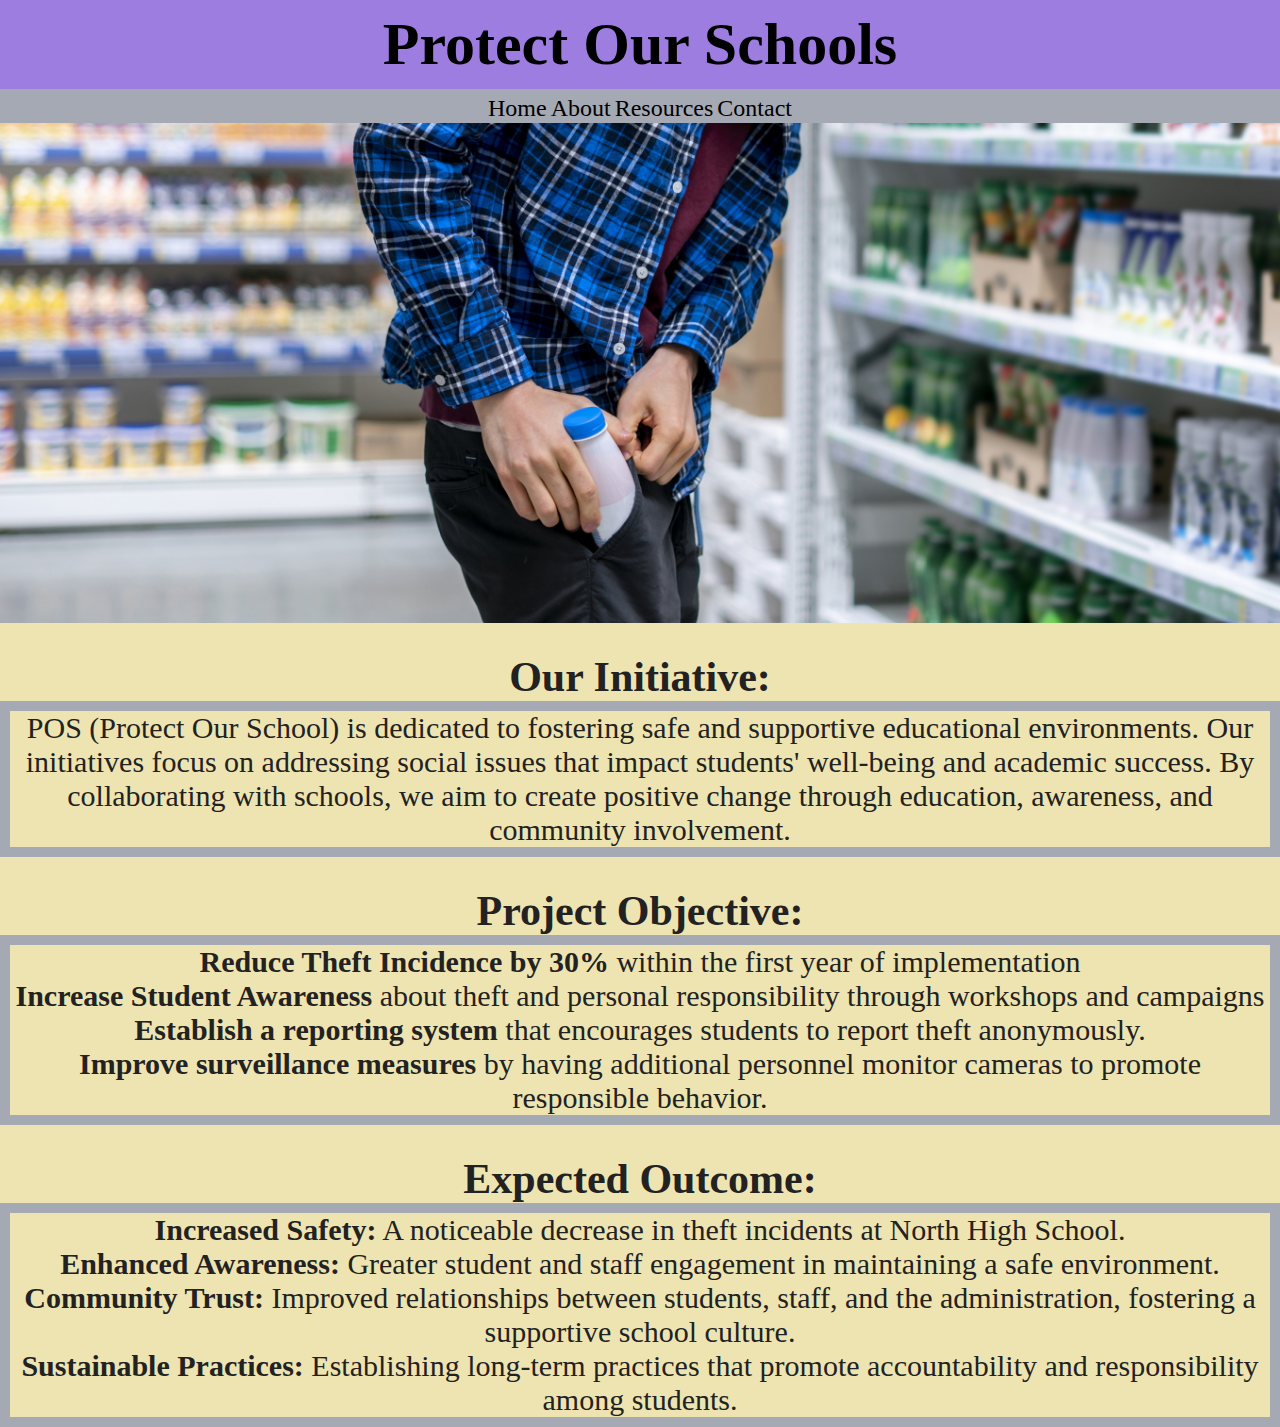
<file: index.html>
<!DOCTYPE html>
<html>
    
    <head>
        <link rel="stylesheet" href="style.css">
        <title>Protect Our Schools</title>
    </head>
    
    <body>
        <header>
            <h1>Protect Our Schools</h1>
        </header>

        <div class="NavBar">
            <nav>
                <ul>
                    <li><a href="index.html">Home</a></li>
                    <li><a href="about.html">About</a></li>
                    <li><a href="resources.html">Resources</a></li>
                    <li><a href="contact.html">Contact</a></li>
                </ul>
            </nav> 
        </div>

        <div class="navImg">
        </div>
        
        
        <h2>Our Initiative:</h2>

        <div class="Borders">
            <p>POS (Protect Our School) is dedicated to fostering safe and supportive educational environments. 
                Our initiatives focus on addressing social issues that impact students' well-being and academic success. 
                By collaborating with schools, we aim to create positive change through education, awareness, and community involvement.</p>
            
        </div>
            
        <h2>Project Objective:</h2>
        <div class="Borders">
            <ul>
                <li><b>Reduce Theft Incidence by 30%</b> within the first year of implementation</li>
                <li><b>Increase Student Awareness</b> about theft and personal responsibility through workshops and campaigns</li>
                <li><b>Establish a reporting system</b> that encourages students to report theft anonymously.</li>
                <li><b>Improve surveillance measures</b> by having additional personnel monitor cameras to promote responsible behavior.</li>
            </ul>
        </div>


        <h2>Expected Outcome:</h2>

        <div class="Borders">
            <ul>
                <li><b>Increased Safety:</b> A noticeable decrease in theft incidents at North High School.</li>
                <li><b>Enhanced Awareness:</b> Greater student and staff engagement in maintaining a safe environment.</li>
                <li><b>Community Trust:</b> Improved relationships between students, staff, and the administration, fostering a supportive school culture.</li>
                <li><b>Sustainable Practices:</b> Establishing long-term practices that promote accountability and responsibility among students.</li>
            </ul>
    
        </div>

    </body>
</html>
</file>
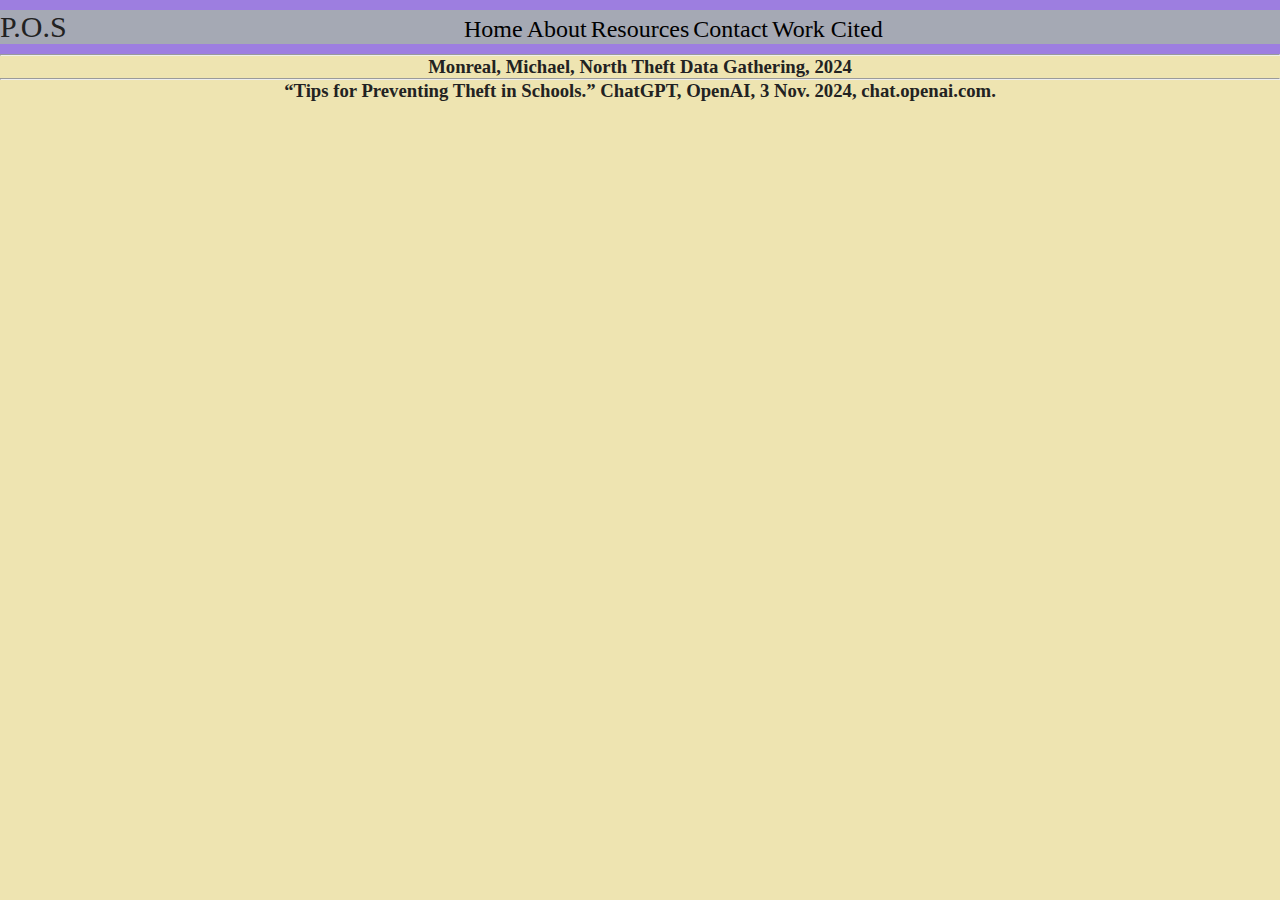
<file: workCited.html>
<!DOCTYPE html>
<html>

<head>
    <link rel="stylesheet" href="style.css">
    <title>Work Cited</title>
</head>


    <header>
        <div class="NavBar">
            <nav>
                <ul>
                    <p style="float: left;">P.O.S</p>
                    <li><a href="index.html">Home</a></li>
                    <li><a href="about.html">About</a></li>
                    <li><a href="resources.html">Resources</a></li>
                    <li><a href="contact.html">Contact</a></li>
                    <li><a href="workCited.html">Work Cited</a></li>                
                </ul>
            </nav>
        </div>
    </header>



<body>
   


    <hr>

    <h3>Monreal, Michael, North Theft Data Gathering, 2024 </h3>
    <hr>
    <h3>“Tips for Preventing Theft in Schools.” ChatGPT, OpenAI, 3 Nov. 2024, chat.openai.com.</h3>

    

</body>

</html>
</file>
<file: style.css>
*{
    margin: 0;
    padding: 0;
    box-sizing: border-box;
}


header{

    background-color: #9d7ee0;
    overflow: hidden;
    padding: 10px 0;
    position: sticky;

}
h1{
    font-size: 60px;
    color: black;
}

h2{

    font-size: 42px;
    margin-top: 30px;
}

.NavBar li{
   display: inline;

}


nav{

    background-color: rgb(165, 169, 180);
    overflow: hidden;
    position: sticky;
}


a{
    text-decoration: none;
    color: black;
    font-size: 24px;
}


body{
    background-color: #EEE4B1;
    text-align: center;

    color: rgb(34, 34, 34);

}

.navImg {
    background-image: url("BannerImage1.jpg");
    background-size: cover;
    background-position: center; /* Centers the image within the container */
    background-repeat: no-repeat; /* Prevents the image from repeating */
    width: 100%; /* Sets the container width */
    height: 500px; /* Sets the container height */
    image-resolution: 3000dpi;
}

p{
    font-size: 30px;

}
li{
    font-size: 30px;

}


.Borders{
    border-color: rgb(165, 169, 180);
    border-style: solid;
    border-width: 10px;

}
</file>
